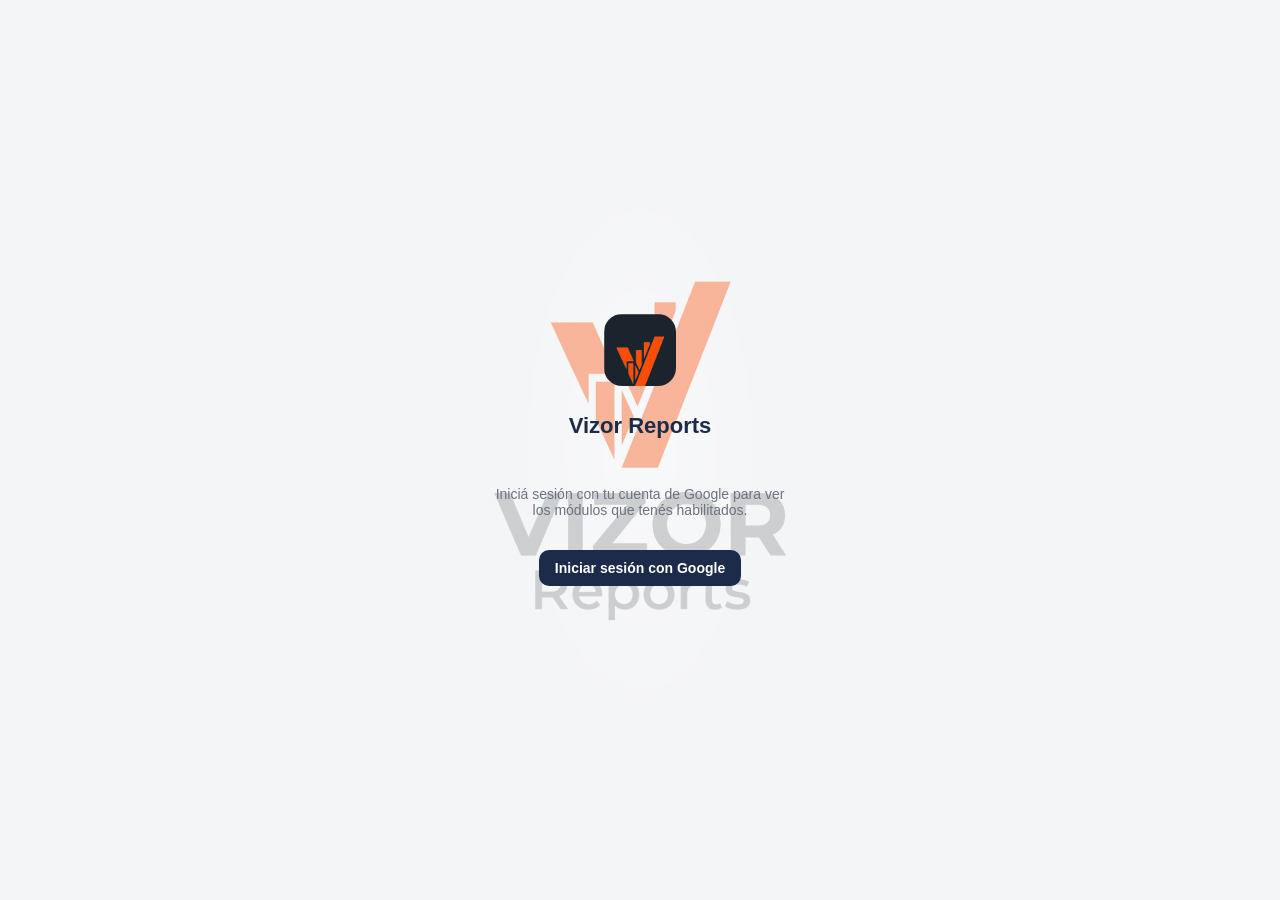
<file: index.html>
<!DOCTYPE html>
<html lang="es">
<head>
  <meta charset="UTF-8" />
  <meta name="viewport" content="width=device-width, initial-scale=1, viewport-fit=cover, user-scalable=no" />
  <title>Vizor Reports</title>
  <meta name="description" content="Organiza fotos en carpetas y expórtalas como informe PDF, todo offline." />
  <meta name="theme-color" content="#1b242d" />
  <link rel="manifest" href="manifest.webmanifest" />
  <link rel="icon" href="icons/icon-192.png" />
  <link rel="apple-touch-icon" href="icons/icon-192.png" />
  <meta name="apple-mobile-web-app-capable" content="yes" />
  <meta name="apple-mobile-web-app-status-bar-style" content="black-translucent" />
  <link rel="stylesheet" href="css/styles.css" />
</head>
<body>
  <div id="app"></div>

  <script src="vendor/jspdf.umd.min.js"></script>
  <!-- Lee Excel (.xlsx/.xls) directo en el navegador, para no depender de
       que Project se exporte primero como CSV — usado en Avance programado. -->
  <script src="vendor/xlsx.full.min.js"></script>
  <!-- Login y selector de Google Drive: requieren internet (se cargan desde
       Google, no se pueden guardar localmente); el resto de la app funciona
       sin ellos si no hay conexión. -->
  <script src="https://accounts.google.com/gsi/client" async defer></script>
  <script src="https://apis.google.com/js/api.js" async defer></script>
  <script type="module" src="js/app.js"></script>
</body>
</html>
</file>
<file: css/styles.css>
:root {
  --color-bg: #f4f5f7;
  --color-surface: #ffffff;
  --color-primary: #1c2b4a;
  --color-primary-dark: #101a30;
  --color-accent: #f2a93b;
  --color-text: #1a1d23;
  --color-text-muted: #6b7280;
  --color-border: #e2e4e9;
  --color-danger: #dc2626;
  --safe-top: env(safe-area-inset-top, 0px);
  --safe-bottom: env(safe-area-inset-bottom, 0px);
  --safe-left: env(safe-area-inset-left, 0px);
  --safe-right: env(safe-area-inset-right, 0px);
}

@media (prefers-color-scheme: dark) {
  :root {
    --color-bg: #14161a;
    --color-surface: #1e2128;
    --color-primary: #4c6fa5;
    --color-primary-dark: #2f4670;
    --color-accent: #f2a93b;
    --color-text: #f0f1f3;
    --color-text-muted: #9aa0ab;
    --color-border: #2c3038;
  }
}

* {
  box-sizing: border-box;
}

/* Algunos elementos fijan `display` explícitamente (flex, etc.) en su propia
   clase; sin esta regla, ese `display` gana por orden de cascada sobre el
   `[hidden] { display:none }` del user-agent y el elemento queda visible
   aunque tenga el atributo `hidden`. */
[hidden] {
  display: none !important;
}

html, body {
  height: 100%;
}

body {
  margin: 0;
  font-family: -apple-system, BlinkMacSystemFont, "Segoe UI", Roboto, Helvetica, Arial, sans-serif;
  background: var(--color-bg);
  color: var(--color-text);
  overscroll-behavior-y: contain;
  position: relative;
}

body::before {
  content: "";
  position: fixed;
  inset: 0;
  /* Parche blanco suave detrás del logo: el texto "Reports" del logo es
     gris, que casi no contrasta sobre el fondo oscuro del modo oscuro.
     Con este respaldo claro se ve igual de bien en ambos temas. */
  background:
    url("../icons/watermark-logo.png") center center / min(65vw, 300px) no-repeat,
    radial-gradient(closest-side, rgba(255, 255, 255, 0.95), rgba(255, 255, 255, 0) 72%) center center / min(90vw, 420px) no-repeat;
  opacity: 0.38;
  pointer-events: none;
  z-index: -1;
}

button {
  font-family: inherit;
}

#app {
  min-height: 100vh;
  display: flex;
  flex-direction: column;
  padding-bottom: var(--safe-bottom);
}

/* ---------- Header / breadcrumbs ---------- */

.app-header {
  position: sticky;
  top: 0;
  z-index: 10;
  display: flex;
  align-items: center;
  gap: 8px;
  padding: calc(12px + var(--safe-top)) 12px 12px;
  background: var(--color-surface);
  border-bottom: 1px solid var(--color-border);
}

.breadcrumbs {
  flex: 1;
  overflow-x: auto;
  white-space: nowrap;
  font-size: 15px;
}

.crumb {
  color: var(--color-text-muted);
  text-decoration: none;
}

.crumb-current {
  color: var(--color-text);
  font-weight: 600;
}

.crumb-sep {
  margin: 0 4px;
  color: var(--color-text-muted);
}

.header-title {
  flex: 1;
  font-weight: 600;
  font-size: 16px;
  overflow: hidden;
  text-overflow: ellipsis;
  white-space: nowrap;
}

.header-actions {
  display: flex;
  gap: 4px;
}

.icon-btn {
  width: 40px;
  height: 40px;
  border-radius: 50%;
  border: none;
  background: transparent;
  font-size: 18px;
  display: flex;
  align-items: center;
  justify-content: center;
  color: var(--color-text);
  cursor: pointer;
}

.icon-btn:disabled {
  opacity: 0.35;
}

.icon-btn:active {
  background: var(--color-border);
}

/* ---------- Content ---------- */

.view-content {
  flex: 1;
  padding: 12px 12px 96px;
}

.empty-state {
  text-align: center;
  color: var(--color-text-muted);
  margin-top: 20vh;
  padding: 0 24px;
}

.sync-retry-banner {
  display: flex;
  align-items: center;
  justify-content: space-between;
  gap: 10px;
  background: #fff4e0;
  border: 1px solid #f2a93b;
  border-radius: 10px;
  padding: 10px 12px;
  margin-bottom: 12px;
  font-size: 13px;
  color: #7a4a00;
}

@media (prefers-color-scheme: dark) {
  .sync-retry-banner {
    background: #3a2f14;
    color: #f2c778;
  }
}

/* ---------- Folder grid ---------- */

.folder-grid {
  display: grid;
  grid-template-columns: repeat(auto-fill, minmax(120px, 1fr));
  gap: 10px;
  margin-bottom: 16px;
}

.folder-tile {
  position: relative;
  display: flex;
  flex-direction: column;
  align-items: center;
  gap: 6px;
  padding: 16px 8px 10px;
  background: var(--color-surface);
  border: 1px solid var(--color-border);
  border-radius: 14px;
  cursor: pointer;
  color: var(--color-text);
}

.folder-icon {
  font-size: 32px;
}

.folder-name {
  font-size: 13px;
  text-align: center;
  overflow: hidden;
  text-overflow: ellipsis;
  white-space: nowrap;
  max-width: 100%;
}

.folder-menu {
  position: absolute;
  top: 4px;
  right: 6px;
  font-size: 18px;
  color: var(--color-text-muted);
  padding: 4px 8px;
}

.folder-drive-badge {
  position: absolute;
  top: 6px;
  left: 8px;
  font-size: 13px;
}

.folder-photo-badge {
  position: absolute;
  top: 6px;
  /* Centrado arriba de la carpeta: a la derecha tapaba los 3 puntitos (⋮). */
  left: 50%;
  transform: translateX(-50%);
  background: #2e7d32;
  color: #fff;
  font-size: 10px;
  font-weight: 700;
  padding: 2px 6px;
  border-radius: 999px;
  line-height: 1.4;
}

.folder-check {
  position: absolute;
  bottom: 6px;
  right: 6px;
  width: 22px;
  height: 22px;
  border-radius: 50%;
  background: rgba(0, 0, 0, 0.45);
  color: #fff;
  display: none;
  align-items: center;
  justify-content: center;
  font-size: 13px;
}

.folder-tile.selectable .folder-check {
  display: flex;
}

.folder-tile.selectable .folder-menu {
  visibility: hidden;
}

.folder-tile.selected {
  outline: 3px solid var(--color-primary);
}

.folder-tile.selected .folder-check {
  background: var(--color-primary);
}

/* ---------- Photo grid ---------- */

.photo-grid {
  display: grid;
  grid-template-columns: repeat(auto-fill, minmax(100px, 1fr));
  gap: 6px;
}

.photo-tile {
  position: relative;
  aspect-ratio: 1;
  border: none;
  padding: 0;
  border-radius: 10px;
  overflow: hidden;
  cursor: pointer;
  background: var(--color-border);
}

.photo-tile img {
  width: 100%;
  height: 100%;
  object-fit: cover;
  display: block;
  /* Deja que el <button> padre reciba todos los eventos de puntero: si el
     navegador ve el gesto de mantener presionado sobre la propia <img>,
     dispara su menú nativo (Compartir/Copiar/Ver imagen) por encima del
     nuestro. */
  pointer-events: none;
  -webkit-touch-callout: none;
  -webkit-user-drag: none;
  user-select: none;
}

.photo-tile {
  -webkit-tap-highlight-color: transparent;
  touch-action: manipulation;
}

.photo-check {
  position: absolute;
  top: 6px;
  right: 6px;
  width: 22px;
  height: 22px;
  border-radius: 50%;
  background: rgba(0, 0, 0, 0.45);
  color: #fff;
  display: none;
  align-items: center;
  justify-content: center;
  font-size: 13px;
}

.photo-tile.selectable .photo-check {
  display: flex;
}

.photo-tile.selectable {
  outline: 2px solid transparent;
}

.photo-tile.selected {
  outline: 3px solid var(--color-primary);
}

.photo-tile.selected .photo-check {
  background: var(--color-primary);
}

.sync-badge {
  position: absolute;
  bottom: 6px;
  left: 6px;
  width: 20px;
  height: 20px;
  border-radius: 50%;
  background: rgba(0, 0, 0, 0.5);
  display: flex;
  align-items: center;
  justify-content: center;
  font-size: 11px;
}

/* ---------- FABs ---------- */

.fab-row {
  position: fixed;
  right: 16px;
  bottom: calc(20px + var(--safe-bottom));
  display: flex;
  flex-direction: column;
  align-items: flex-end;
  gap: 12px;
  z-index: 20;
}

.fab {
  border: none;
  border-radius: 50%;
  display: flex;
  align-items: center;
  justify-content: center;
  cursor: pointer;
  box-shadow: 0 4px 12px rgba(0, 0, 0, 0.25);
}

.fab-primary {
  width: 60px;
  height: 60px;
  font-size: 26px;
  background: var(--color-accent);
  color: #1c2b4a;
}

.fab-secondary {
  width: 46px;
  height: 46px;
  font-size: 18px;
  background: var(--color-surface);
  color: var(--color-text);
  border: 1px solid var(--color-border);
}

/* ---------- Selection bar ---------- */

.selection-bar {
  position: fixed;
  left: 0;
  right: 0;
  bottom: 0;
  z-index: 25;
  display: flex;
  align-items: center;
  justify-content: space-between;
  gap: 8px;
  flex-wrap: wrap;
  padding: 10px 12px calc(10px + var(--safe-bottom));
  background: var(--color-surface);
  border-top: 1px solid var(--color-border);
  font-size: 13px;
}

.selection-actions {
  display: flex;
  align-items: center;
  gap: 6px;
  flex-wrap: wrap;
  justify-content: flex-end;
}

.icon-text-btn {
  display: flex;
  flex-direction: column;
  align-items: center;
  gap: 2px;
  border: none;
  background: transparent;
  color: var(--color-text);
  font-size: 18px;
  padding: 4px 8px;
  border-radius: 8px;
  cursor: pointer;
}

.icon-text-btn span {
  font-size: 11px;
  font-weight: 600;
}

.icon-text-btn:disabled {
  opacity: 0.35;
}

.icon-text-danger {
  color: var(--color-danger);
}

/* ---------- Buttons ---------- */

.btn {
  border: none;
  border-radius: 10px;
  padding: 10px 16px;
  font-size: 14px;
  font-weight: 600;
  cursor: pointer;
}

.btn-primary {
  background: var(--color-primary);
  color: #fff;
}

.btn-primary:disabled {
  opacity: 0.6;
}

.btn-secondary {
  background: var(--color-border);
  color: var(--color-text);
}

.btn-danger {
  background: var(--color-danger);
  color: #fff;
}

/* ---------- Modal ---------- */

.modal-overlay {
  position: fixed;
  inset: 0;
  background: rgba(0, 0, 0, 0.5);
  display: flex;
  align-items: flex-end;
  justify-content: center;
  z-index: 100;
}

@media (min-width: 480px) {
  .modal-overlay {
    align-items: center;
  }
}

/* Visor de fotos en grande (openPhotoLightbox en utils.js) — pantalla
   completa oscura, la imagen entera visible sin recortar. */
.photo-lightbox-overlay {
  background: rgba(0, 0, 0, 0.92);
  align-items: center;
  z-index: 200;
}

.photo-lightbox-img {
  max-width: 94vw;
  max-height: 90vh;
  object-fit: contain;
  border-radius: 4px;
}

.photo-lightbox-close {
  position: fixed;
  top: 16px;
  right: 16px;
  width: 40px;
  height: 40px;
  border-radius: 50%;
  border: none;
  background: rgba(255, 255, 255, 0.15);
  color: #fff;
  font-size: 18px;
  cursor: pointer;
}

.modal {
  width: 100%;
  max-width: 420px;
  background: var(--color-surface);
  border-radius: 16px 16px 0 0;
  padding: 20px;
  padding-bottom: calc(20px + var(--safe-bottom));
}

@media (min-width: 480px) {
  .modal {
    border-radius: 16px;
  }
}

.modal h2 {
  margin: 0 0 14px;
  font-size: 18px;
}

.modal-message {
  margin: 0 0 18px;
  color: var(--color-text-muted);
}

.modal-form {
  display: flex;
  flex-direction: column;
  gap: 12px;
}

.modal-form label {
  font-size: 13px;
  color: var(--color-text-muted);
  margin-bottom: 4px;
  display: block;
}

.modal-form input,
.modal-form select,
.modal-form textarea {
  width: 100%;
  padding: 10px 12px;
  border: 1px solid var(--color-border);
  border-radius: 10px;
  font-size: 15px;
  background: var(--color-bg);
  color: var(--color-text);
  font-family: inherit;
}

.modal-form textarea {
  min-height: 80px;
  resize: vertical;
}

.modal-actions {
  display: flex;
  justify-content: flex-end;
  gap: 10px;
  margin-top: 6px;
}

.action-sheet {
  display: flex;
  flex-direction: column;
}

.sheet-action {
  text-align: left;
  padding: 14px 4px;
  border: none;
  background: transparent;
  border-top: 1px solid var(--color-border);
  font-size: 15px;
  color: var(--color-text);
  cursor: pointer;
}

.sheet-action:first-of-type {
  border-top: none;
}

.sheet-danger {
  color: var(--color-danger);
}

.folder-picker-list {
  max-height: 50vh;
  overflow-y: auto;
  display: flex;
  flex-direction: column;
  margin-bottom: 12px;
}

.folder-picker-item {
  text-align: left;
  padding: 12px 4px;
  border: none;
  background: transparent;
  border-top: 1px solid var(--color-border);
  font-size: 15px;
  color: var(--color-text);
  cursor: pointer;
}

.folder-picker-item:first-child {
  border-top: none;
}

/* ---------- IA: avance por casa/depto ---------- */

.ai-avance-loading {
  align-items: center;
  justify-content: center;
}

.ai-avance-spinner-box {
  display: flex;
  flex-direction: column;
  align-items: center;
  gap: 14px;
  color: #fff;
  text-align: center;
  padding: 0 24px;
}

.ai-avance-spinner {
  width: 36px;
  height: 36px;
  border-radius: 50%;
  border: 3px solid rgba(255, 255, 255, 0.3);
  border-top-color: #fff;
  animation: ai-avance-spin 0.8s linear infinite;
}

@keyframes ai-avance-spin {
  to {
    transform: rotate(360deg);
  }
}

.ai-avance-reasoning {
  margin: -8px 0 14px;
  font-size: 13px;
  color: var(--color-text-muted);
  font-style: italic;
}

.ai-avance-substitutions {
  margin: -6px 0 14px;
  padding-left: 18px;
  font-size: 13px;
  color: var(--color-text-muted);
}

.ai-avance-multi .ai-avance-multi-list {
  max-height: 50vh;
  overflow-y: auto;
  margin-bottom: 12px;
}

.ai-avance-multi-row {
  padding: 10px 0;
  border-top: 1px solid var(--color-border);
}

.ai-avance-multi-row:first-child {
  border-top: none;
}

.ai-avance-multi-row h3 {
  margin: 0 0 4px;
  font-size: 15px;
}

.ai-avance-multi-error .modal-message {
  color: var(--color-danger);
}

.ai-avance-multi-warn {
  color: #b8860b;
}

/* ---------- Toast ---------- */

.toast {
  position: fixed;
  left: 50%;
  bottom: calc(24px + var(--safe-bottom));
  transform: translate(-50%, 12px);
  background: #111318;
  color: #fff;
  padding: 10px 18px;
  border-radius: 999px;
  font-size: 14px;
  opacity: 0;
  transition: opacity 0.2s ease, transform 0.2s ease;
  z-index: 200;
  max-width: 90vw;
  text-align: center;
}

.toast.visible {
  opacity: 1;
  transform: translate(-50%, 0);
}

/* ---------- Camera view ---------- */

.camera-view {
  position: fixed;
  inset: 0;
  background: #000;
  z-index: 50;
}

.camera-stage {
  position: absolute;
  inset: 0;
  overflow: hidden;
  display: flex;
  align-items: center;
  justify-content: center;
}

.camera-stage video,
.camera-stage img {
  width: 100%;
  height: 100%;
  object-fit: cover;
}

.camera-error {
  position: absolute;
  inset: 0;
  display: flex;
  flex-direction: column;
  align-items: center;
  justify-content: center;
  gap: 10px;
  color: #fff;
  text-align: center;
  padding: 24px;
  background: rgba(0, 0, 0, 0.75);
  z-index: 5;
}

.camera-controls {
  position: absolute;
  left: 0;
  right: 0;
  bottom: 0;
  z-index: 6;
  display: flex;
  align-items: center;
  justify-content: space-between;
  gap: 16px;
  padding: 18px 24px calc(24px + var(--safe-bottom));
}

.camera-spacer {
  width: 44px;
}

.camera-topbar {
  position: absolute;
  top: calc(12px + var(--safe-top));
  left: 12px;
  right: 12px;
  z-index: 6;
  display: flex;
  align-items: center;
  justify-content: space-between;
}

.camera-close {
  color: #fff;
  background: rgba(0, 0, 0, 0.35);
}

.camera-done {
  box-shadow: 0 2px 8px rgba(0, 0, 0, 0.35);
}

.camera-lens {
  background: rgba(0, 0, 0, 0.35);
  color: #fff;
  font-size: 12px;
  font-weight: 700;
  padding: 8px 12px;
}

.camera-flip {
  color: #fff;
  background: rgba(255, 255, 255, 0.15);
}

.shutter-btn {
  width: 72px;
  height: 72px;
  border-radius: 50%;
  border: 4px solid #fff;
  background: transparent;
  cursor: pointer;
  position: relative;
}

.shutter-btn::after {
  content: "";
  position: absolute;
  inset: 6px;
  border-radius: 50%;
  background: #fff;
}

.shutter-btn:active::after {
  background: #ccc;
}

.camera-zoom {
  position: absolute;
  left: 50%;
  bottom: calc(112px + var(--safe-bottom));
  transform: translateX(-50%);
  z-index: 6;
  display: flex;
  gap: 6px;
  background: rgba(0, 0, 0, 0.35);
  border-radius: 999px;
  padding: 4px;
}

.camera-zoom-btn {
  min-width: 32px;
  height: 32px;
  padding: 0 8px;
  border-radius: 999px;
  border: none;
  background: transparent;
  color: rgba(255, 255, 255, 0.85);
  font-size: 12px;
  font-weight: 700;
  cursor: pointer;
}

.camera-zoom-btn.active {
  background: var(--color-accent);
  color: #1c2b4a;
}

.camera-last-shot {
  position: absolute;
  right: 16px;
  bottom: 110px;
  z-index: 6;
  width: 52px;
  height: 52px;
  border-radius: 10px;
  border: 2px solid #fff;
  padding: 0;
  overflow: visible;
  background: #000;
  cursor: pointer;
}

.camera-last-shot img {
  width: 100%;
  height: 100%;
  object-fit: cover;
  border-radius: 7px;
  display: block;
}

.camera-shot-count {
  position: absolute;
  top: -8px;
  right: -8px;
  min-width: 20px;
  height: 20px;
  padding: 0 5px;
  border-radius: 999px;
  background: var(--color-accent);
  color: #1c2b4a;
  font-size: 11px;
  font-weight: 700;
  display: flex;
  align-items: center;
  justify-content: center;
}

.last-shot-preview {
  display: flex;
  flex-direction: column;
  align-items: center;
  gap: 12px;
}

.last-shot-preview img {
  width: 100%;
  max-height: 60vh;
  object-fit: contain;
  border-radius: 12px;
  background: #000;
}

/* En horizontal los controles se mueven al borde derecho, como en la cámara
   nativa del teléfono, para que el botón de disparo quede bajo el pulgar.
   Va después de las reglas base de la cámara para ganarles en la cascada
   (mismo selector, misma especificidad: gana la que aparece más abajo). */
@media (orientation: landscape) {
  .camera-controls {
    left: auto;
    top: calc(60px + var(--safe-top));
    bottom: 0;
    right: 0;
    flex-direction: column;
    padding: 24px calc(20px + var(--safe-right)) 24px 20px;
  }

  .camera-zoom {
    left: auto;
    top: 50%;
    bottom: auto;
    right: 132px;
    transform: translateY(-50%);
    flex-direction: column;
  }

  .camera-last-shot {
    right: auto;
    left: calc(16px + var(--safe-left));
    bottom: 16px;
  }
}

/* ---------- Photo detail view ---------- */

.photo-view {
  display: flex;
  flex-direction: column;
  min-height: 100vh;
}

.photo-view-content {
  flex: 1;
  display: flex;
  flex-direction: column;
  align-items: center;
  padding: 12px;
}

.ai-avance-facade-option {
  display: flex;
  align-items: flex-start;
  gap: 8px;
  margin: 12px 0 0;
  font-size: 14px;
  line-height: 1.4;
}

.ai-avance-facade-option input {
  margin-top: 3px;
}

.all-photos-group {
  margin-bottom: 18px;
}

.all-photos-heading {
  display: flex;
  align-items: center;
  gap: 8px;
  width: 100%;
  margin: 0 0 8px;
  padding: 6px 2px;
  border: none;
  background: none;
  font: inherit;
  font-size: 14px;
  font-weight: 600;
  color: var(--color-text);
  text-align: left;
  cursor: pointer;
}

.all-photos-count {
  padding: 1px 8px;
  border-radius: 10px;
  background: var(--color-border);
  color: var(--color-text-muted);
  font-size: 12px;
  font-weight: 500;
}

.photo-stage {
  position: relative;
  width: 100%;
  height: 68vh;
  background: #000;
  border-radius: 12px;
  overflow: hidden;
  touch-action: none;
  user-select: none;
  -webkit-user-select: none;
}

.photo-stage.zoomed {
  cursor: grab;
}

.photo-stage img {
  display: block;
  width: 100%;
  height: 100%;
  object-fit: contain;
  transform-origin: 0 0;
  -webkit-user-drag: none;
}

.photo-nav {
  position: absolute;
  top: 50%;
  transform: translateY(-50%);
  z-index: 2;
  width: 46px;
  height: 46px;
  border: none;
  border-radius: 50%;
  background: rgba(0, 0, 0, 0.5);
  color: #fff;
  font-size: 32px;
  line-height: 1;
  padding: 0 0 4px;
  cursor: pointer;
}

.photo-nav:hover {
  background: rgba(0, 0, 0, 0.75);
}

.photo-nav-prev {
  left: 10px;
}

.photo-nav-next {
  right: 10px;
}

.photo-counter {
  position: absolute;
  bottom: 10px;
  left: 50%;
  transform: translateX(-50%);
  z-index: 2;
  padding: 3px 10px;
  border-radius: 12px;
  background: rgba(0, 0, 0, 0.5);
  color: #fff;
  font-size: 12px;
  pointer-events: none;
}

.photo-meta {
  width: 100%;
  max-width: 560px;
  margin-top: 14px;
}

.photo-date {
  color: var(--color-text-muted);
  font-size: 13px;
  margin: 0 0 8px;
}

.photo-note {
  white-space: pre-wrap;
  line-height: 1.5;
  margin: 0;
}

/* ---------- Pantalla de revisión previa a exportar ---------- */

.export-review {
  position: fixed;
  inset: 0;
  z-index: 60;
  display: flex;
  flex-direction: column;
  background: var(--color-bg);
}

.export-review .app-header {
  justify-content: space-between;
}

.export-review-content {
  flex: 1;
  overflow-y: auto;
  padding: 14px 14px calc(24px + var(--safe-bottom));
}

.er-header-form {
  background: var(--color-surface);
  border: 1px solid var(--color-border);
  border-radius: 12px;
  padding: 14px;
  margin-bottom: 14px;
}

.er-header-form label {
  font-size: 12px;
  color: var(--color-text-muted);
  display: block;
  margin-bottom: 4px;
}

.er-header-form input,
.er-header-form select {
  width: 100%;
  padding: 9px 10px;
  border: 1px solid var(--color-border);
  border-radius: 8px;
  font-size: 15px;
  background: var(--color-bg);
  color: var(--color-text);
  font-family: inherit;
}

.er-header-form > select {
  margin-top: 10px;
}

.er-row {
  display: flex;
  gap: 10px;
  margin-top: 10px;
}

.er-field {
  flex: 1;
}

.er-hint {
  font-size: 12px;
  color: var(--color-text-muted);
  margin: 10px 0 0;
  line-height: 1.4;
}

.er-photo-list {
  display: flex;
  flex-direction: column;
  gap: 8px;
}

.er-photo-row {
  display: flex;
  align-items: center;
  gap: 10px;
  background: var(--color-surface);
  border: 1px solid var(--color-border);
  border-radius: 10px;
  padding: 8px;
}

.er-reorder {
  display: flex;
  flex-direction: column;
  gap: 2px;
  flex-shrink: 0;
}

.er-move-btn {
  width: 26px;
  height: 22px;
  border: 1px solid var(--color-border);
  background: var(--color-bg);
  color: var(--color-text);
  border-radius: 5px;
  font-size: 11px;
  cursor: pointer;
  display: flex;
  align-items: center;
  justify-content: center;
}

.er-move-btn:disabled {
  opacity: 0.3;
}

.er-swap-btn {
  width: 26px;
  height: 22px;
  border: 1px solid var(--color-border);
  background: var(--color-bg);
  color: var(--color-text);
  border-radius: 5px;
  font-size: 11px;
  cursor: pointer;
  display: flex;
  align-items: center;
  justify-content: center;
  margin-top: 4px;
}

.photo-swap-grid {
  display: grid;
  grid-template-columns: repeat(auto-fill, minmax(72px, 1fr));
  gap: 8px;
  max-height: 50vh;
  overflow-y: auto;
  margin-bottom: 14px;
}

.photo-swap-item {
  padding: 0;
  border: 2px solid transparent;
  border-radius: 8px;
  overflow: hidden;
  cursor: pointer;
  background: var(--color-border);
  aspect-ratio: 1;
}

.photo-swap-item img {
  width: 100%;
  height: 100%;
  object-fit: cover;
  display: block;
}

.photo-swap-item:active {
  border-color: var(--color-primary);
}

.er-photo-row img {
  width: 52px;
  height: 52px;
  object-fit: cover;
  border-radius: 6px;
  flex-shrink: 0;
  background: var(--color-border);
}

.er-photo-fields {
  flex: 1;
  min-width: 0;
}

.er-photo-label {
  font-size: 11px;
  color: var(--color-text-muted);
  display: block;
  margin-bottom: 2px;
}

.er-caption-input {
  width: 100%;
  padding: 7px 9px;
  border: 1px solid var(--color-border);
  border-radius: 7px;
  font-size: 14px;
  background: var(--color-bg);
  color: var(--color-text);
  font-family: inherit;
}

.er-fixed-caption {
  display: flex;
  align-items: center;
  gap: 6px;
  padding: 7px 9px;
  border: 1px dashed var(--color-border);
  border-radius: 7px;
  font-size: 14px;
  color: var(--color-text-muted);
  background: var(--color-bg);
}

.er-fixed-tag {
  font-size: 10px;
  text-transform: uppercase;
  letter-spacing: 0.02em;
  background: var(--color-accent);
  color: #1c2b4a;
  padding: 1px 6px;
  border-radius: 999px;
  font-weight: 700;
}

/* ---------- Inicio / selector de módulo ---------- */

.home-view {
  min-height: 100vh;
  display: flex;
  flex-direction: column;
  align-items: center;
  justify-content: center;
  gap: 32px;
  padding: 24px;
}

.home-header {
  display: flex;
  flex-direction: column;
  align-items: center;
  gap: 12px;
}

.home-logo {
  width: 72px;
  height: 72px;
  border-radius: 18px;
}

.home-header h1 {
  font-size: 22px;
  color: var(--color-primary);
}

.home-modules {
  display: flex;
  flex-direction: column;
  gap: 16px;
  width: 100%;
  max-width: 340px;
}

.module-card {
  display: flex;
  flex-direction: column;
  align-items: center;
  gap: 6px;
  padding: 28px 20px;
  border-radius: 16px;
  border: 1px solid var(--color-border);
  background: var(--color-surface);
  cursor: pointer;
  box-shadow: 0 2px 10px rgba(0, 0, 0, 0.06);
}

.module-card:active {
  transform: scale(0.98);
}

.module-icon {
  font-size: 34px;
  display: inline-flex;
  align-items: center;
  justify-content: center;
}

.hub-icon-svg {
  display: block;
}

.module-title {
  font-size: 17px;
  font-weight: 700;
  color: var(--color-text);
}

.module-desc {
  font-size: 13px;
  color: var(--color-text-muted);
  text-align: center;
}

/* ---------- Protocolos: obras ---------- */

.obra-grid {
  display: grid;
  grid-template-columns: repeat(auto-fill, minmax(140px, 1fr));
  gap: 12px;
  padding: 12px;
}

.obra-tile-wrap {
  position: relative;
}

.obra-tile {
  display: flex;
  flex-direction: column;
  align-items: center;
  gap: 8px;
  width: 100%;
  padding: 18px 10px;
  border-radius: 14px;
  border: 1px solid var(--color-border);
  background: var(--color-surface);
  cursor: pointer;
}

.obra-icon {
  font-size: 30px;
}

.obra-name {
  font-size: 14px;
  font-weight: 600;
  color: var(--color-text);
  text-align: center;
}

.obra-delete-btn {
  position: absolute;
  top: 6px;
  right: 6px;
  width: 26px;
  height: 26px;
  border-radius: 50%;
  border: none;
  background: rgba(0, 0, 0, 0.08);
  font-size: 13px;
  cursor: pointer;
}

/* ---------- Protocolos: lista de protocolos de una obra ---------- */

.protocol-list {
  display: flex;
  flex-direction: column;
  padding: 8px 12px;
}

.protocol-tile-wrap {
  display: flex;
  align-items: center;
  border-top: 1px solid var(--color-border);
}

.protocol-tile-wrap:first-child {
  border-top: none;
}

.protocol-tile {
  flex: 1;
  display: flex;
  flex-direction: column;
  align-items: flex-start;
  gap: 4px;
  padding: 14px 4px;
  border: none;
  background: transparent;
  cursor: pointer;
  text-align: left;
  min-width: 0;
}

.protocol-delete-btn {
  flex-shrink: 0;
  width: 36px;
  height: 36px;
  border-radius: 50%;
  border: none;
  background: transparent;
  font-size: 15px;
  cursor: pointer;
}

.protocol-tile-title {
  font-size: 15px;
  font-weight: 600;
  color: var(--color-text);
}

.protocol-tile-meta {
  font-size: 12px;
  color: var(--color-text-muted);
  display: flex;
  align-items: center;
  gap: 8px;
}

.protocol-status {
  font-size: 10px;
  text-transform: uppercase;
  letter-spacing: 0.02em;
  font-weight: 700;
  padding: 2px 7px;
  border-radius: 999px;
}

.protocol-status-draft {
  background: var(--color-border);
  color: var(--color-text-muted);
}

.protocol-status-emitted {
  background: var(--color-accent);
  color: #1c2b4a;
}

/* ---------- Protocolos: selector de plantilla ---------- */

.template-picker {
  max-height: 80vh;
  display: flex;
  flex-direction: column;
}

.template-search {
  width: 100%;
  padding: 10px 12px;
  border: 1px solid var(--color-border);
  border-radius: 10px;
  font-size: 15px;
  background: var(--color-bg);
  color: var(--color-text);
  font-family: inherit;
  margin-bottom: 10px;
}

.template-picker .folder-picker-list {
  max-height: 55vh;
}

/* ---------- Protocolos: formulario ---------- */

.protocol-form-header {
  padding: 12px;
  font-size: 14px;
}

.protocol-form-header p {
  margin: 0 0 4px;
}

.control-point-list {
  display: flex;
  flex-direction: column;
  padding: 0 12px 24px;
  gap: 10px;
}

.control-point-row {
  padding: 12px;
  border: 1px solid var(--color-border);
  border-radius: 10px;
  background: var(--color-surface);
}

.control-point-label {
  font-weight: 600;
  font-size: 14px;
  margin-bottom: 4px;
}

.control-point-instruction {
  font-size: 12px;
  color: var(--color-text-muted);
  margin-bottom: 6px;
}

.cp-status-group {
  display: flex;
  flex-wrap: wrap;
  gap: 6px;
}

.cp-status-btn {
  flex: 1;
  min-width: 70px;
  padding: 8px 6px;
  border-radius: 8px;
  border: 1px solid var(--color-border);
  background: var(--color-bg);
  color: var(--color-text-muted);
  font-size: 12px;
  font-weight: 600;
  cursor: pointer;
}

.cp-status-btn:disabled {
  opacity: 0.6;
  cursor: default;
}

.cp-status-btn.cp-status-CUMPLE.active {
  background: #2e7d32;
  border-color: #2e7d32;
  color: #fff;
}

.cp-status-btn.cp-status-NO_CUMPLE.active {
  background: var(--color-danger);
  border-color: var(--color-danger);
  color: #fff;
}

.cp-status-btn.cp-status-CUMPLE_PARCIAL.active {
  background: var(--color-accent);
  border-color: var(--color-accent);
  color: #1c2b4a;
}

.cp-status-btn.cp-status-N_A.active {
  background: var(--color-text-muted);
  border-color: var(--color-text-muted);
  color: #fff;
}

.protocol-status-pill {
  font-size: 10px;
  text-transform: uppercase;
  letter-spacing: 0.02em;
  font-weight: 700;
  padding: 3px 9px;
  border-radius: 999px;
  white-space: nowrap;
}

.protocol-status-pill.protocol-status-draft {
  background: var(--color-border);
  color: var(--color-text-muted);
}

.protocol-status-pill.protocol-status-emitted {
  background: var(--color-accent);
  color: #1c2b4a;
}

.protocol-form-fields {
  display: grid;
  grid-template-columns: 1fr;
  gap: 4px;
  padding: 12px;
}

.protocol-form-fields label {
  font-size: 12px;
  color: var(--color-text-muted);
  margin-top: 6px;
}

.protocol-form-fields input {
  padding: 9px 11px;
  border: 1px solid var(--color-border);
  border-radius: 8px;
  font-size: 14px;
  background: var(--color-bg);
  color: var(--color-text);
  font-family: inherit;
}

.protocol-observaciones {
  padding: 4px 12px 24px;
  display: flex;
  flex-direction: column;
  gap: 6px;
}

.protocol-observaciones label {
  font-size: 12px;
  color: var(--color-text-muted);
}

.protocol-observaciones textarea {
  min-height: 90px;
  padding: 10px 12px;
  border: 1px solid var(--color-border);
  border-radius: 10px;
  font-size: 14px;
  background: var(--color-bg);
  color: var(--color-text);
  font-family: inherit;
  resize: vertical;
}

.protocol-form h3 {
  font-size: 15px;
  margin: 0 0 10px;
  padding: 0 12px;
}

/* ---------- Protocolos: fotografías ---------- */

.protocol-photos {
  padding: 12px;
}

.protocol-photo-grid {
  display: grid;
  grid-template-columns: repeat(auto-fill, minmax(90px, 1fr));
  gap: 6px;
  margin-bottom: 12px;
}

.protocol-photo-item {
  position: relative;
  aspect-ratio: 1;
  border-radius: 10px;
  overflow: hidden;
  background: var(--color-border);
}

.protocol-photo-item img {
  width: 100%;
  height: 100%;
  object-fit: cover;
  display: block;
}

.protocol-photo-delete {
  position: absolute;
  top: 4px;
  right: 4px;
  width: 24px;
  height: 24px;
  border-radius: 50%;
  border: none;
  background: rgba(0, 0, 0, 0.6);
  color: #fff;
  font-size: 13px;
  cursor: pointer;
}

/* ---------- Protocolos: firmas ---------- */

.protocol-signatures {
  padding: 4px 12px 24px;
}

.signature-row {
  border: 1px solid var(--color-border);
  border-radius: 12px;
  padding: 12px;
  margin-bottom: 10px;
  display: flex;
  flex-direction: column;
  gap: 8px;
}

.signature-row-header {
  display: flex;
  align-items: center;
  justify-content: space-between;
}

.signature-role-label {
  font-weight: 600;
  font-size: 14px;
}

.signature-required-tag {
  font-size: 10px;
  text-transform: uppercase;
  letter-spacing: 0.02em;
  font-weight: 700;
  background: var(--color-accent);
  color: #1c2b4a;
  padding: 2px 7px;
  border-radius: 999px;
}

.signature-name-input {
  padding: 9px 11px;
  border: 1px solid var(--color-border);
  border-radius: 8px;
  font-size: 14px;
  background: var(--color-bg);
  color: var(--color-text);
  font-family: inherit;
}

.signature-preview {
  width: 100%;
  max-width: 220px;
  height: 90px;
  object-fit: contain;
  border: 1px solid var(--color-border);
  border-radius: 8px;
  background: #fff;
}

.signature-meta {
  font-size: 12px;
  color: var(--color-text-muted);
}

.btn-emit {
  display: block;
  width: calc(100% - 24px);
  margin: 4px 12px 24px;
}

.btn-emit:disabled {
  opacity: 0.5;
  cursor: default;
}

/* ---------- Firma: pantalla de dibujo ---------- */

.signature-modal {
  max-width: 480px;
}

.signature-canvas-wrap {
  width: 100%;
  height: 220px;
  border: 1px solid var(--color-border);
  border-radius: 10px;
  overflow: hidden;
  margin-bottom: 8px;
}

#signature-canvas {
  width: 100%;
  height: 100%;
  display: block;
  touch-action: none;
  cursor: crosshair;
}

.signature-hint {
  font-size: 12px;
  color: var(--color-text-muted);
  margin: 0 0 4px;
}

/* ---------- Protocolos: planimetría ---------- */

.protocol-plano {
  padding: 12px;
}

.protocol-plano-preview {
  border: 1px solid var(--color-border);
  border-radius: 10px;
  overflow: hidden;
  margin-bottom: 8px;
  background: #fff;
}

.protocol-plano-preview img {
  width: 100%;
  max-height: 260px;
  object-fit: contain;
  display: block;
}

.protocol-plano-name {
  font-size: 12px;
  color: var(--color-text-muted);
  margin-bottom: 8px;
}

.protocol-plano-hint {
  font-size: 13px;
  color: var(--color-text-muted);
}

.protocol-plano-forget {
  display: block;
  margin-top: 8px;
  padding: 0;
  border: none;
  background: none;
  color: var(--color-text-muted);
  font-size: 12px;
  text-decoration: underline;
  cursor: pointer;
}

.obra-drive-badge {
  position: absolute;
  top: 6px;
  left: 8px;
  font-size: 13px;
}

/* ---------- Control: secciones de una obra ---------- */

.control-section-grid {
  display: flex;
  flex-direction: column;
  gap: 14px;
  padding: 16px;
  max-width: 420px;
  margin: 0 auto;
}

.control-section-card {
  width: 100%;
}

.control-section-soon {
  opacity: 0.55;
  cursor: default;
}

.control-section-soon:active {
  transform: none;
}

/* ---------- Control: SSMA ---------- */

.ssma-form {
  display: flex;
  flex-direction: column;
  gap: 12px;
  padding: 16px;
  margin: 0 16px 20px;
  background: var(--color-surface);
  border: 1px solid var(--color-border);
  border-radius: 14px;
}

.ssma-form h2 {
  margin: 0 0 4px;
  font-size: 16px;
  color: var(--color-text);
}

.ssma-form label {
  font-size: 13px;
  color: var(--color-text-muted);
  margin-bottom: -6px;
}

.ssma-form input,
.ssma-form textarea,
.ssma-form select {
  width: 100%;
  padding: 10px 12px;
  border: 1px solid var(--color-border);
  border-radius: 10px;
  font-size: 15px;
  background: var(--color-bg);
  color: var(--color-text);
  font-family: inherit;
}

.ssma-form textarea {
  min-height: 60px;
  resize: vertical;
}

/* Grupo de 3 montos (costo directo / gastos generales / utilidad) del
   módulo Costos — mismo look que el resto del formulario, agrupado con un
   borde suave para separarlo visualmente. */
.costos-monto-group {
  display: flex;
  flex-direction: column;
  gap: 12px;
  margin: 0;
  padding: 12px;
  border: 1px solid var(--color-border);
  border-radius: 10px;
}

.costos-monto-group legend {
  padding: 0 4px;
  font-size: 13px;
  font-weight: 600;
  color: var(--color-text);
}

/* Tabla de frecuencia de respuesta del módulo RDI. */
.rdi-freq-wrap {
  margin: 0 16px 20px;
}

.rdi-freq-title {
  margin: 0 0 8px;
  font-size: 15px;
  color: var(--color-text);
}

.rdi-freq-table {
  width: 100%;
  border-collapse: collapse;
  background: var(--color-surface);
  border: 1px solid var(--color-border);
  border-radius: 12px;
  overflow: hidden;
  font-size: 14px;
}

.rdi-freq-table th,
.rdi-freq-table td {
  padding: 8px 12px;
  text-align: left;
  border-bottom: 1px solid var(--color-border);
  color: var(--color-text);
}

.rdi-freq-table th {
  color: var(--color-text-muted);
  font-weight: 600;
  font-size: 12px;
  text-transform: uppercase;
}

.rdi-freq-table tr:last-child td {
  border-bottom: none;
}

.ssma-form .rdi-checkbox-label {
  display: flex;
  flex-direction: row;
  align-items: center;
  gap: 8px;
  color: var(--color-text);
  font-size: 15px;
  margin-bottom: 0;
}

.ssma-form .rdi-checkbox-label input[type="checkbox"] {
  width: auto;
}

/* Filas editables (agregar/quitar) del Informe Semanal — Participantes y
   Temas conversados. */
.acta-row-list {
  display: flex;
  flex-direction: column;
  gap: 8px;
}

.acta-row {
  display: flex;
  flex-wrap: wrap;
  align-items: center;
  gap: 6px;
  padding: 8px;
  border: 1px solid var(--color-border);
  border-radius: 10px;
  background: var(--color-bg);
}

.acta-row input {
  flex: 1 1 120px;
  min-width: 0;
  padding: 8px 10px;
  border: 1px solid var(--color-border);
  border-radius: 8px;
  font-size: 14px;
  background: var(--color-surface);
  color: var(--color-text);
  font-family: inherit;
}

.acta-tema-row .acta-input-punto {
  flex-basis: 220px;
}

.acta-tema-num {
  flex: 0 0 auto;
  font-weight: 600;
  color: var(--color-text-muted);
  font-size: 14px;
}

.acta-firmar-btn {
  flex: 0 0 auto;
  font-size: 13px;
  padding: 8px 10px;
}

.acta-row-delete {
  flex: 0 0 auto;
}

.acta-fotos-title {
  margin: 16px 0 8px;
  font-size: 14px;
  color: var(--color-text);
}

.acta-fotos-empty {
  margin: 12px 0 0;
  font-size: 13px;
  color: var(--color-text-muted);
}

.informe-status {
  margin: 0 0 4px;
  font-size: 14px;
  color: var(--color-text);
}

.ssma-form-actions {
  display: flex;
  justify-content: flex-end;
  gap: 10px;
  margin-top: 4px;
}

.ssma-history-title {
  margin: 0 16px 8px;
  font-size: 15px;
  color: var(--color-text);
}

.ssma-history-list {
  display: flex;
  flex-direction: column;
  padding: 0 16px;
  gap: 10px;
}

.ssma-history-row {
  display: flex;
  align-items: center;
  gap: 4px;
  border: 1px solid var(--color-border);
  border-radius: 12px;
  background: var(--color-surface);
}

.ssma-history-detail {
  margin-top: -6px;
  border: 1px solid var(--color-border);
  border-top: none;
  border-radius: 0 0 12px 12px;
  background: var(--color-surface);
}

.ssma-history-detail > summary {
  cursor: pointer;
  padding: 8px 16px;
  font-size: 12px;
  color: var(--color-text-muted);
}

.ssma-history-main {
  flex: 1;
  display: flex;
  flex-direction: column;
  align-items: flex-start;
  gap: 2px;
  padding: 12px 14px;
  border: none;
  background: transparent;
  cursor: pointer;
  text-align: left;
  min-width: 0;
}

.ssma-history-date {
  font-size: 13px;
  font-weight: 700;
  color: var(--color-primary);
}

.ssma-history-count {
  font-size: 15px;
  font-weight: 600;
  color: var(--color-text);
}

.ssma-history-split {
  font-size: 12px;
  color: var(--color-text-muted);
}

.ssma-history-nota {
  font-size: 12px;
  color: var(--color-text-muted);
  font-style: italic;
  margin-top: 2px;
}

.ssma-delete-btn {
  flex-shrink: 0;
  width: 36px;
  height: 36px;
  margin-right: 6px;
  border-radius: 50%;
  border: none;
  background: transparent;
  font-size: 15px;
  cursor: pointer;
}

/* ---------- Control: checklist diario (SSMA / Faenas / Programación) ---------- */

.checklist-type-tabs {
  display: flex;
  gap: 8px;
  padding: 12px 16px 0;
  overflow-x: auto;
}

.checklist-type-tab {
  flex-shrink: 0;
  padding: 8px 14px;
  border-radius: 999px;
  border: 1px solid var(--color-border);
  background: var(--color-surface);
  color: var(--color-text-muted);
  font-size: 13px;
  font-weight: 600;
  cursor: pointer;
}

.checklist-type-tab.active {
  background: var(--color-primary);
  border-color: var(--color-primary);
  color: #fff;
}

.checklist-alert {
  margin: 12px 16px 0;
  padding: 10px 14px;
  border-radius: 10px;
  background: rgba(220, 38, 38, 0.12);
  color: var(--color-danger);
  font-size: 13px;
  font-weight: 600;
}

.checklist-edit-toggle {
  display: flex;
  justify-content: flex-end;
  padding: 12px 16px 0;
}

.checklist-status-select {
  margin-top: 8px;
  width: 100%;
  padding: 9px 10px;
  border: 1px solid var(--color-border);
  border-radius: 10px;
  font-size: 14px;
  background: var(--color-bg);
  color: var(--color-text);
  font-family: inherit;
}

.control-point-highlighted {
  border: 2px solid var(--color-accent);
  border-radius: 12px;
  padding: 10px;
  background: rgba(242, 169, 59, 0.08);
}

.checklist-resolve-btn {
  margin-top: 8px;
  font-size: 13px;
}

.checklist-resolved-tag {
  margin-top: 8px;
  font-size: 12px;
  color: #16a34a;
  font-weight: 600;
}

.checklist-observacion-input {
  margin-top: 6px;
  width: 100%;
  padding: 8px 10px;
  border: 1px solid var(--color-border);
  border-radius: 10px;
  font-size: 13px;
  background: var(--color-bg);
  color: var(--color-text);
  font-family: inherit;
}

.checklist-item-editor {
  display: flex;
  flex-direction: column;
  gap: 10px;
  padding: 12px 16px;
}

.checklist-edit-row {
  display: flex;
  align-items: center;
  gap: 6px;
}

.checklist-edit-label {
  flex: 1;
  padding: 9px 10px;
  border: 1px solid var(--color-border);
  border-radius: 10px;
  font-size: 14px;
  background: var(--color-surface);
  color: var(--color-text);
  font-family: inherit;
}

.checklist-edit-delete {
  flex-shrink: 0;
}

.checklist-edit-hint {
  margin: 0 0 4px;
  font-size: 12px;
  color: var(--color-text-muted);
}

/* ---------- Control: avance programado ---------- */

.avance-drive-link {
  padding: 16px 16px 4px;
  display: flex;
  flex-direction: column;
  gap: 8px;
  align-items: flex-start;
}

.avance-drive-linked {
  font-size: 13px;
  color: var(--color-text);
}

.avance-drive-link-title {
  margin: 0 0 6px;
  font-size: 14px;
  color: var(--color-text);
}

.avance-drive-actions {
  display: flex;
  gap: 8px;
  flex-wrap: wrap;
}

.avance-upload {
  padding: 8px 16px 16px;
  display: flex;
  flex-direction: column;
  gap: 8px;
  align-items: flex-start;
}

.avance-upload-hint {
  margin: 0;
  font-size: 12px;
  color: var(--color-text-muted);
}

.avance-summary {
  display: flex;
  flex-direction: column;
  align-items: center;
  gap: 4px;
  padding: 8px 16px 4px;
}

.avance-percent {
  font-size: 44px;
  font-weight: 800;
  color: var(--color-primary);
}

.avance-percent-label {
  font-size: 13px;
  color: var(--color-text-muted);
}

.avance-updated-label {
  margin-top: 4px;
  font-size: 12px;
  color: var(--color-text-muted);
}

.avance-updated-stale {
  color: var(--color-danger);
  font-weight: 600;
}

.avance-snapshot-picker {
  display: flex;
  align-items: center;
  gap: 8px;
  padding: 12px 16px;
}

.avance-snapshot-picker label {
  font-size: 12px;
  color: var(--color-text-muted);
  display: none;
}

.avance-snapshot-picker select {
  flex: 1;
  padding: 9px 10px;
  border: 1px solid var(--color-border);
  border-radius: 10px;
  font-size: 13px;
  background: var(--color-bg);
  color: var(--color-text);
  font-family: inherit;
}

/* Carta Gantt (js/ganttChart.js) — columna de etiquetas fija a la
   izquierda + área de barras con scroll horizontal propio a la derecha; el
   scroll vertical es el normal de la página, ambas columnas quedan
   alineadas porque tienen la misma altura de fila. */
.gantt-wrap {
  display: flex;
  margin: 0 16px 20px;
  border: 1px solid var(--color-border);
  border-radius: 8px;
  overflow: hidden;
}

.gantt-labels {
  flex-shrink: 0;
  width: 170px;
  border-right: 1px solid var(--color-border);
  background: var(--color-surface);
}

.gantt-label-header {
  height: 28px;
  border-bottom: 1px solid var(--color-border);
  background: var(--color-surface-alt, rgba(0, 0, 0, 0.03));
}

.gantt-label {
  height: 28px;
  display: flex;
  align-items: center;
  font-size: 12px;
  white-space: nowrap;
  overflow: hidden;
  text-overflow: ellipsis;
  border-bottom: 1px solid var(--color-border);
}

.gantt-scroll {
  flex: 1;
  overflow-x: auto;
}

.gantt-timeline {
  position: relative;
}

.gantt-header {
  height: 28px;
  position: relative;
  border-bottom: 1px solid var(--color-border);
  background: var(--color-surface-alt, rgba(0, 0, 0, 0.03));
}

.gantt-month-tick {
  position: absolute;
  top: 0;
  bottom: 0;
  padding: 6px 0 0 4px;
  font-size: 11px;
  font-weight: 600;
  color: var(--color-text-muted);
  border-left: 1px solid var(--color-border);
  white-space: nowrap;
}

.gantt-body {
  position: relative;
}

.gantt-gridline {
  position: absolute;
  top: 0;
  bottom: 0;
  width: 0;
  border-left: 1px solid var(--color-border);
}

.gantt-today-line {
  position: absolute;
  top: 0;
  bottom: 0;
  width: 0;
  border-left: 2px solid var(--color-danger);
  z-index: 2;
}

.gantt-row {
  height: 28px;
  position: relative;
  border-bottom: 1px solid var(--color-border);
}

.gantt-bar {
  position: absolute;
  top: 6px;
  height: 16px;
  border-radius: 4px;
  background: rgba(255, 74, 0, 0.18);
  overflow: hidden;
  z-index: 1;
}

.gantt-bar-summary {
  top: 9px;
  height: 10px;
  background: rgba(11, 30, 58, 0.25);
}

.gantt-bar-fill {
  height: 100%;
  background: var(--color-primary, #ff4a00);
  border-radius: 4px 0 0 4px;
}

.gantt-milestone {
  position: absolute;
  top: 5px;
  width: 16px;
  height: 16px;
  margin-left: -8px;
  background: var(--color-primary, #ff4a00);
  transform: rotate(45deg);
  z-index: 1;
}

.avance-table-wrap {
  overflow-x: auto;
  padding: 0 16px 20px;
}

.presupuesto-cat {
  margin: 8px 16px;
  border: 1px solid var(--color-border);
  border-radius: 8px;
  overflow: hidden;
}

.presupuesto-cat summary {
  cursor: pointer;
  padding: 10px 12px;
  font-weight: 600;
  font-size: 13px;
  background: var(--color-surface-alt, rgba(0, 0, 0, 0.03));
}

.presupuesto-cat .avance-table-wrap {
  padding: 0;
}

.avance-table {
  width: 100%;
  border-collapse: collapse;
  font-size: 13px;
}

.avance-table th,
.avance-table td {
  text-align: left;
  padding: 8px 10px;
  border-bottom: 1px solid var(--color-border);
  white-space: nowrap;
}

.avance-table th:first-child,
.avance-table td:first-child {
  white-space: normal;
  min-width: 180px;
}

.avance-row-atrasada td {
  color: var(--color-danger);
  font-weight: 600;
}

.avance-tree-hint {
  margin: 4px 16px 8px;
  font-size: 12px;
  color: var(--color-text-muted);
}

.avance-row-summary td:first-child {
  font-weight: 700;
  color: var(--color-text);
}

.avance-toggle-btn {
  border: none;
  background: none;
  cursor: pointer;
  font-size: 11px;
  color: var(--color-text-muted);
  padding: 0 4px 0 0;
  vertical-align: middle;
}

.avance-badge-atrasada {
  margin-left: 6px;
  font-size: 11px;
  font-weight: 700;
  color: var(--color-danger);
  white-space: nowrap;
}

/* ---------- Control: dashboard de KPI ---------- */

.kpi-tiles {
  display: grid;
  grid-template-columns: repeat(3, 1fr);
  gap: 10px;
  padding: 16px;
}

.kpi-tile {
  display: flex;
  flex-direction: column;
  align-items: center;
  gap: 2px;
  padding: 14px 6px;
  border-radius: 14px;
  background: var(--color-surface);
  border: 1px solid var(--color-border);
}

.kpi-value {
  font-size: 22px;
  font-weight: 800;
  color: var(--color-primary);
}

.kpi-value-danger {
  color: var(--color-danger);
}

.kpi-label {
  font-size: 11px;
  color: var(--color-text-muted);
  text-align: center;
}

.dashboard-charts {
  display: flex;
  flex-direction: column;
  gap: 10px;
  padding: 0 16px 4px;
}

.dashboard-chart-card {
  padding: 12px 14px;
  border-radius: 14px;
  background: var(--color-surface);
  border: 1px solid var(--color-border);
}

.dashboard-chart-title {
  font-size: 12px;
  color: var(--color-text-muted);
  margin-bottom: 6px;
}

.dashboard-chart {
  width: 100%;
  height: auto;
  display: block;
}

.incumplimientos-panel {
  margin: 12px 16px;
  padding: 12px 14px;
  border-radius: 14px;
  background: rgba(220, 38, 38, 0.08);
  border: 1px solid rgba(220, 38, 38, 0.25);
}

.incumplimientos-panel h3 {
  margin: 0 0 10px;
  font-size: 14px;
  color: var(--color-danger);
}

.incumplimientos-reset-btn {
  display: block;
  width: 100%;
  margin-bottom: 12px;
  font-size: 13px;
}

.incumplimiento-row {
  display: flex;
  align-items: center;
  gap: 8px;
  padding: 8px 0;
  border-top: 1px solid rgba(220, 38, 38, 0.15);
}

.incumplimiento-row:first-of-type {
  border-top: none;
}

.incumplimiento-main {
  flex: 1;
  display: flex;
  flex-direction: column;
  gap: 2px;
  min-width: 0;
}

.incumplimiento-tag {
  font-size: 10px;
  font-weight: 700;
  text-transform: uppercase;
  color: var(--color-danger);
  letter-spacing: 0.03em;
}

.incumplimiento-label {
  font-size: 13px;
  font-weight: 600;
  color: var(--color-text);
}

.incumplimiento-meta {
  font-size: 11px;
  color: var(--color-text-muted);
}

.incumplimiento-observacion {
  font-size: 12px;
  color: var(--color-text);
  font-style: italic;
}

.incumplimiento-resolve-btn {
  flex-shrink: 0;
  padding: 6px 10px;
  font-size: 12px;
}

.incumplimientos-ok {
  margin: 12px 16px;
  padding: 12px 14px;
  border-radius: 14px;
  background: rgba(34, 197, 94, 0.1);
  color: #16a34a;
  font-size: 13px;
  font-weight: 600;
  text-align: center;
}

/* ---------- Inicio: login / permisos por módulo ---------- */

.home-login-hint {
  max-width: 300px;
  text-align: center;
  color: var(--color-text-muted);
  font-size: 14px;
  margin: 0;
}

.home-loading {
  color: var(--color-text-muted);
  font-size: 14px;
}

.home-admin-link {
  margin-top: 4px;
  padding: 6px 12px;
  border-radius: 999px;
  border: 1px solid var(--color-border);
  background: var(--color-surface);
  color: var(--color-text-muted);
  font-size: 12px;
  cursor: pointer;
}

.home-no-access {
  max-width: 300px;
  text-align: center;
  color: var(--color-text-muted);
  font-size: 14px;
}

.home-no-access p {
  margin: 4px 0;
}

.home-no-access .home-no-access-hint {
  margin-top: 12px;
  font-size: 12px;
}

.home-signout {
  border: none;
  background: none;
  color: var(--color-text-muted);
  font-size: 12px;
  text-decoration: underline;
  cursor: pointer;
  padding: 4px;
  word-break: break-all;
  text-align: center;
}

/* Abajo a la izquierda (arriba tapaba los nombres de las carpetas): deja libre
   la columna de botones flotantes de la derecha, que mide unos 76px. */
.upload-pill {
  position: fixed;
  left: 12px;
  bottom: calc(20px + var(--safe-bottom, 0px));
  max-width: calc(100vw - 100px);
  padding: 6px 12px;
  border-radius: 14px;
  background: rgba(27, 36, 45, 0.92);
  color: #fff;
  font-size: 12px;
  line-height: 1.3;
  text-align: left;
  z-index: 19;
  pointer-events: none;
}

.upload-pill[hidden] {
  display: none;
}

.home-version {
  margin: 2px 0 0;
  font-size: 11px;
  color: var(--color-text-muted);
  text-align: center;
}

.sync-retry-banner small {
  display: block;
  margin-top: 2px;
  font-size: 11px;
  opacity: 0.85;
  word-break: break-word;
}

/* ---------- Administrar usuarios (permisos) ---------- */

.permissions-hint {
  margin: 4px 16px 16px;
  font-size: 13px;
  color: var(--color-text-muted);
}

.permissions-list {
  display: flex;
  flex-direction: column;
  gap: 10px;
  padding: 0 16px;
}

.permissions-row {
  padding: 12px 14px;
  border-radius: 14px;
  background: var(--color-surface);
  border: 1px solid var(--color-border);
}

.permissions-row-top {
  display: flex;
  align-items: center;
  justify-content: space-between;
  gap: 8px;
  margin-bottom: 8px;
}

.permissions-email {
  font-size: 13px;
  font-weight: 700;
  color: var(--color-text);
  word-break: break-all;
}

.permissions-checks {
  display: flex;
  flex-wrap: wrap;
  gap: 12px;
}

.permissions-check {
  display: flex;
  align-items: center;
  gap: 6px;
  font-size: 13px;
  color: var(--color-text);
}

.permissions-obras-label {
  margin-top: 10px;
  font-size: 12px;
  font-weight: 600;
  color: var(--color-text-muted);
}

.permissions-remove-btn {
  flex-shrink: 0;
  width: 32px;
  height: 32px;
  border-radius: 50%;
  border: none;
  background: transparent;
  font-size: 14px;
  cursor: pointer;
}

/* ---------- Estudio de mercado ---------- */

.tasacion-view {
  padding-bottom: 90px;
}

.tasacion-card {
  background: var(--color-surface);
  border: 1px solid var(--color-border);
  border-radius: 12px;
  padding: 14px 16px;
  margin: 12px;
}

.tasacion-card h3 {
  margin: 0 0 8px;
  font-size: 15px;
}

.tasacion-card h4 {
  margin: 16px 0 6px;
  font-size: 13.5px;
  color: var(--color-text-muted);
}

.tasacion-row {
  display: flex;
  flex-wrap: wrap;
  gap: 10px;
  align-items: center;
  margin-bottom: 6px;
}

.tasacion-row label {
  display: flex;
  flex-direction: column;
  gap: 3px;
  font-size: 12px;
  color: var(--color-text-muted);
}

.tasacion-row input {
  padding: 6px 8px;
  border: 1px solid var(--color-border);
  border-radius: 8px;
  background: var(--color-bg);
  color: var(--color-text);
  width: 140px;
}

.tasacion-warn {
  font-size: 12.5px;
  color: var(--color-accent);
  margin: 6px 0 0;
}

.tasacion-muted {
  font-size: 12.5px;
  color: var(--color-text-muted);
}

.tablebox-wrap {
  overflow-x: auto;
}

.tasacion-table {
  border-collapse: collapse;
  width: 100%;
  min-width: 560px;
  font-size: 12.5px;
}

.tasacion-table th,
.tasacion-table td {
  padding: 6px 8px;
  border-bottom: 1px solid var(--color-border);
  text-align: left;
}

.tasacion-table th.num,
.tasacion-table td.num {
  text-align: right;
}

.tasacion-table select {
  font-size: 12px;
  padding: 3px 4px;
  border-radius: 6px;
  border: 1px solid var(--color-border);
  background: var(--color-bg);
  color: var(--color-text);
}

.tasacion-preview {
  width: 100%;
  height: 70vh;
  border: 1px solid var(--color-border);
  border-radius: 8px;
  margin-top: 10px;
}

/* ---------- Control de calidad de proyectos ---------- */

.qc-entry-card {
  display: flex;
  align-items: center;
  gap: 14px;
  width: 100%;
  margin-bottom: 16px;
  padding: 14px 16px;
  text-align: left;
  background: var(--color-surface);
  border: 1px solid var(--color-border);
  border-left: 4px solid var(--color-accent);
  border-radius: 14px;
  color: var(--color-text);
  cursor: pointer;
}

.qc-entry-card .module-icon {
  font-size: 28px;
}

.qc-entry-desc {
  display: block;
  margin-top: 2px;
  font-size: 12px;
  color: var(--color-text-muted);
}

.qc-project-list {
  display: flex;
  flex-direction: column;
  gap: 10px;
}

.qc-project-card {
  display: flex;
  flex-direction: column;
  gap: 3px;
  padding: 14px 16px;
  text-align: left;
  background: var(--color-surface);
  border: 1px solid var(--color-border);
  border-radius: 14px;
  color: var(--color-text);
  cursor: pointer;
}

.qc-project-name {
  font-weight: 700;
  font-size: 15px;
}

.qc-project-meta {
  font-size: 12px;
  color: var(--color-text-muted);
}

.qc-template-list {
  display: flex;
  flex-direction: column;
  gap: 8px;
  margin-bottom: 12px;
}

.qc-template-btn {
  display: flex;
  flex-direction: column;
  gap: 3px;
  padding: 12px 14px;
  text-align: left;
  background: var(--color-bg);
  border: 1px solid var(--color-border);
  border-radius: 12px;
  color: var(--color-text);
  font-size: 14px;
  cursor: pointer;
}

.qc-template-btn span {
  font-size: 12px;
  color: var(--color-text-muted);
}

.qc-tabs {
  display: flex;
  gap: 4px;
  padding: 0 12px;
  overflow-x: auto;
  background: var(--color-surface);
  border-bottom: 1px solid var(--color-border);
}

.qc-tab {
  flex: 0 0 auto;
  padding: 10px 12px;
  background: none;
  border: none;
  border-bottom: 3px solid transparent;
  color: var(--color-text-muted);
  font-size: 14px;
  cursor: pointer;
}

.qc-tab.active {
  color: var(--color-primary);
  font-weight: 700;
  border-bottom-color: var(--color-accent);
}

.qc-content {
  display: flex;
  flex-direction: column;
  gap: 12px;
  padding-bottom: 80px;
}

.qc-card {
  padding: 14px 16px;
  background: var(--color-surface);
  border: 1px solid var(--color-border);
  border-radius: 14px;
}

.qc-card h3 {
  margin: 0 0 6px;
  font-size: 15px;
}

.qc-card-header {
  display: flex;
  align-items: center;
  justify-content: space-between;
  gap: 8px;
}

.qc-card-header .btn {
  padding: 6px 12px;
  font-size: 13px;
}

.qc-meta {
  display: grid;
  grid-template-columns: max-content 1fr;
  gap: 4px 12px;
  margin: 8px 0 12px;
  font-size: 13px;
}

.qc-meta dt {
  color: var(--color-text-muted);
}

.qc-meta dd {
  margin: 0;
}

.qc-hint {
  margin: 6px 0 0;
  font-size: 12px;
  color: var(--color-text-muted);
}

.qc-inline-field {
  display: flex;
  flex-direction: column;
  gap: 4px;
  font-size: 13px;
  color: var(--color-text-muted);
}

.qc-inline-field input {
  padding: 8px 10px;
  border: 1px solid var(--color-border);
  border-radius: 10px;
  font-size: 15px;
  background: var(--color-bg);
  color: var(--color-text);
  font-family: inherit;
}

.qc-stage {
  background: var(--color-surface);
  border: 1px solid var(--color-border);
  border-radius: 14px;
  overflow: hidden;
}

.qc-stage-head {
  display: flex;
  align-items: center;
  justify-content: space-between;
  gap: 10px;
  width: 100%;
  padding: 14px 16px;
  text-align: left;
  background: none;
  border: none;
  color: var(--color-text);
  font-size: 14px;
  font-weight: 600;
  cursor: pointer;
}

.qc-stage-count {
  flex: 0 0 auto;
  font-size: 12px;
  font-weight: 400;
  color: var(--color-text-muted);
}

.qc-stage-body {
  padding: 0 16px 14px;
}

.qc-stage-fields {
  display: grid;
  grid-template-columns: 1fr 1fr;
  gap: 10px;
}

.qc-code {
  display: inline-block;
  min-width: 26px;
  padding: 1px 7px;
  border-radius: 999px;
  background: var(--color-primary);
  color: #fff;
  font-size: 12px;
  font-weight: 700;
  text-align: center;
}

.qc-chips {
  display: flex;
  flex-wrap: wrap;
  gap: 6px;
  margin: 6px 0 10px;
}

.qc-chip {
  padding: 2px 9px;
  border-radius: 999px;
  background: var(--color-bg);
  border: 1px solid var(--color-border);
  font-size: 12px;
  color: var(--color-text-muted);
}

.qc-activities,
.qc-people,
.qc-history {
  list-style: none;
  margin: 10px 0 0;
  padding: 0;
  display: flex;
  flex-direction: column;
  gap: 8px;
}

.qc-activity {
  padding: 10px 12px;
  background: var(--color-bg);
  border: 1px solid var(--color-border);
  border-radius: 12px;
}

.qc-activity-top {
  display: flex;
  align-items: center;
  gap: 8px;
}

.qc-activity-top .qc-edit-activity {
  margin-left: auto;
}

.qc-activity-desc {
  margin: 6px 0;
  font-size: 13px;
  line-height: 1.4;
}

.qc-activity-meta {
  display: flex;
  flex-wrap: wrap;
  gap: 4px 12px;
  margin: 0;
  font-size: 12px;
  color: var(--color-text-muted);
}

.qc-estado {
  padding: 1px 8px;
  border-radius: 999px;
  font-size: 11px;
  background: #e5e7eb;
  color: #374151;
}

.qc-estado-en_curso {
  background: #fef3c7;
  color: #92400e;
}

.qc-estado-terminada {
  background: #dcfce7;
  color: #166534;
}

.qc-due.calculada {
  color: #1d4ed8;
}

.qc-due.manual {
  color: #92400e;
}

.qc-due.pendiente {
  font-style: italic;
}

.qc-person {
  display: flex;
  align-items: flex-start;
  justify-content: space-between;
  gap: 8px;
  padding: 10px 12px;
  background: var(--color-bg);
  border: 1px solid var(--color-border);
  border-radius: 12px;
}

.qc-person.pending {
  border-color: var(--color-accent);
}

.qc-person.inactive {
  opacity: 0.55;
}

.qc-person-meta {
  margin: 3px 0 0;
  font-size: 12px;
  color: var(--color-text-muted);
}

.qc-role-tag {
  display: inline-block;
  margin-left: 6px;
  padding: 1px 8px;
  border-radius: 999px;
  background: var(--color-primary);
  color: #fff;
  font-size: 11px;
}

.qc-history li {
  display: grid;
  grid-template-columns: 1fr;
  gap: 1px;
  padding: 8px 10px;
  background: var(--color-bg);
  border-radius: 10px;
  font-size: 13px;
}

.qc-history-when,
.qc-history-who {
  font-size: 11px;
  color: var(--color-text-muted);
}

.qc-integrity {
  margin: 10px 0 0;
  padding: 8px 12px;
  border-radius: 10px;
  font-size: 13px;
}

.qc-integrity.ok {
  background: #dcfce7;
  color: #166534;
}

.qc-integrity.bad {
  background: #fee2e2;
  color: #991b1b;
}

.qc-kpis {
  display: grid;
  grid-template-columns: repeat(2, 1fr);
  gap: 10px;
}

@media (min-width: 700px) {
  .qc-kpis {
    grid-template-columns: repeat(4, 1fr);
  }
}

.qc-kpi {
  display: flex;
  flex-direction: column;
  gap: 2px;
  padding: 12px 14px;
  background: var(--color-surface);
  border: 1px solid var(--color-border);
  border-radius: 14px;
}

.qc-kpi-value {
  font-size: 26px;
  font-weight: 700;
  color: var(--color-primary);
}

.qc-kpi-label {
  font-size: 12px;
  color: var(--color-text-muted);
}

.qc-kpi.bad .qc-kpi-value {
  color: var(--color-danger);
}

.qc-person.overdue {
  border-color: var(--color-danger);
  background: #fef2f2;
}

.qc-whoami {
  margin: 0 0 10px;
  padding: 8px 12px;
  border-radius: 10px;
  background: #eef2ff;
  color: #1e2a5a;
  font-size: 13px;
}
.qc-whoami.ok { background: #dcfce7; color: #166534; }
.qc-whoami.warn { background: #fef3c7; color: #92400e; }
.qc-whoami span { opacity: 0.8; }

/* ---- Observaciones (control de calidad) ---- */
.qc-warn { color: #b45309; font-weight: 600; }
.qc-obs-tools { display: flex; gap: 8px; margin: 8px 0; }
.qc-seg { display: inline-flex; border: 1px solid #d1d5db; border-radius: 10px; overflow: hidden; }
.qc-seg-btn { padding: 6px 14px; background: #fff; border: 0; font-size: 14px; cursor: pointer; }
.qc-seg-btn.active { background: #1e2a5a; color: #fff; }
.qc-filters { display: grid; grid-template-columns: repeat(auto-fit, minmax(160px, 1fr)); gap: 8px; }
.qc-filters select, .qc-filters input { padding: 8px 10px; border: 1px solid #d1d5db; border-radius: 8px; font-size: 14px; background: #fff; }
.qc-obs-list { display: flex; flex-direction: column; gap: 8px; }
.qc-obs { display: flex; flex-direction: column; gap: 4px; text-align: left; width: 100%; padding: 10px 12px; background: #f4f5f7; border: 1px solid #e5e7eb; border-radius: 12px; cursor: pointer; font: inherit; color: inherit; }
.qc-obs-top { display: flex; align-items: center; gap: 8px; flex-wrap: wrap; }
.qc-obs-num { font-weight: 700; }
.qc-obs-text { font-size: 14px; display: -webkit-box; -webkit-line-clamp: 3; -webkit-box-orient: vertical; overflow: hidden; }
.qc-obs-meta { font-size: 12px; color: #6b7280; }
.qc-obs-fotos { font-size: 12px; color: #6b7280; }
.qc-cat { display: inline-block; min-width: 22px; text-align: center; padding: 1px 7px; border-radius: 999px; font-size: 12px; font-weight: 700; background: #e5e7eb; color: #374151; }
.qc-cat-a { background: #fee2e2; color: #991b1b; }
.qc-cat-b { background: #fef3c7; color: #92400e; }
.qc-cat-c { background: #e0e7ff; color: #3730a3; }
.qc-obs-estado-1 { background: #dbeafe; color: #1e40af; }
.qc-obs-estado-2 { background: #ede9fe; color: #5b21b6; }
.qc-obs-estado-3 { background: #dcfce7; color: #166534; }
.qc-kanban { display: grid; grid-auto-flow: column; grid-auto-columns: minmax(260px, 1fr); gap: 10px; overflow-x: auto; padding-bottom: 8px; }
.qc-kanban-col { display: flex; flex-direction: column; gap: 8px; background: #fff; border-radius: 14px; padding: 10px; }
.qc-kanban-col h4 { margin: 0; font-size: 14px; display: flex; justify-content: space-between; }
.qc-obs-modal { max-height: 92vh; overflow-y: auto; }
.qc-obs-modal label { display: block; margin-top: 10px; font-size: 13px; color: #6b7280; }
.qc-obs-modal select, .qc-obs-modal input[type="text"], .qc-obs-modal textarea { display: block; width: 100%; margin-top: 4px; padding: 9px 10px; border: 1px solid #d1d5db; border-radius: 8px; font: inherit; font-size: 15px; color: #111827; background: #f4f5f7; box-sizing: border-box; }
.qc-obs-full { white-space: pre-wrap; margin: 8px 0; }
.qc-obs-actions { flex-wrap: wrap; }
.qc-fotos { margin-top: 10px; }
.qc-fotos-lista { display: flex; flex-wrap: wrap; gap: 8px; margin: 8px 0; }
.qc-foto { position: relative; }
.qc-foto img, .qc-thumb { width: 84px; height: 84px; object-fit: cover; border-radius: 8px; border: 1px solid #e5e7eb; cursor: pointer; }
.qc-foto button { position: absolute; top: -6px; right: -6px; width: 22px; height: 22px; border-radius: 50%; border: 0; background: #991b1b; color: #fff; font-size: 12px; cursor: pointer; }
.qc-lightbox { max-width: 96vw; max-height: 92vh; border-radius: 8px; }

.qc-firma-box { display: flex; align-items: center; gap: 12px; margin: 10px 0; flex-wrap: wrap; }
.qc-firma-box img { max-width: 220px; max-height: 90px; border: 1px solid #e5e7eb; border-radius: 8px; background: #fff; }
.qc-obs-modal input[type="password"] { display: block; width: 100%; margin-top: 4px; padding: 9px 10px; border: 1px solid #d1d5db; border-radius: 8px; font: inherit; font-size: 20px; letter-spacing: 6px; text-align: center; color: #111827; background: #f4f5f7; box-sizing: border-box; }
.qc-card-actions { display: flex; gap: 8px; flex-wrap: wrap; }

/* Contenedor de cada pantalla: no altera el diseño (sus hijos se acomodan como si estuvieran directo en #app). */
.view-host { display: contents; }
</file>
